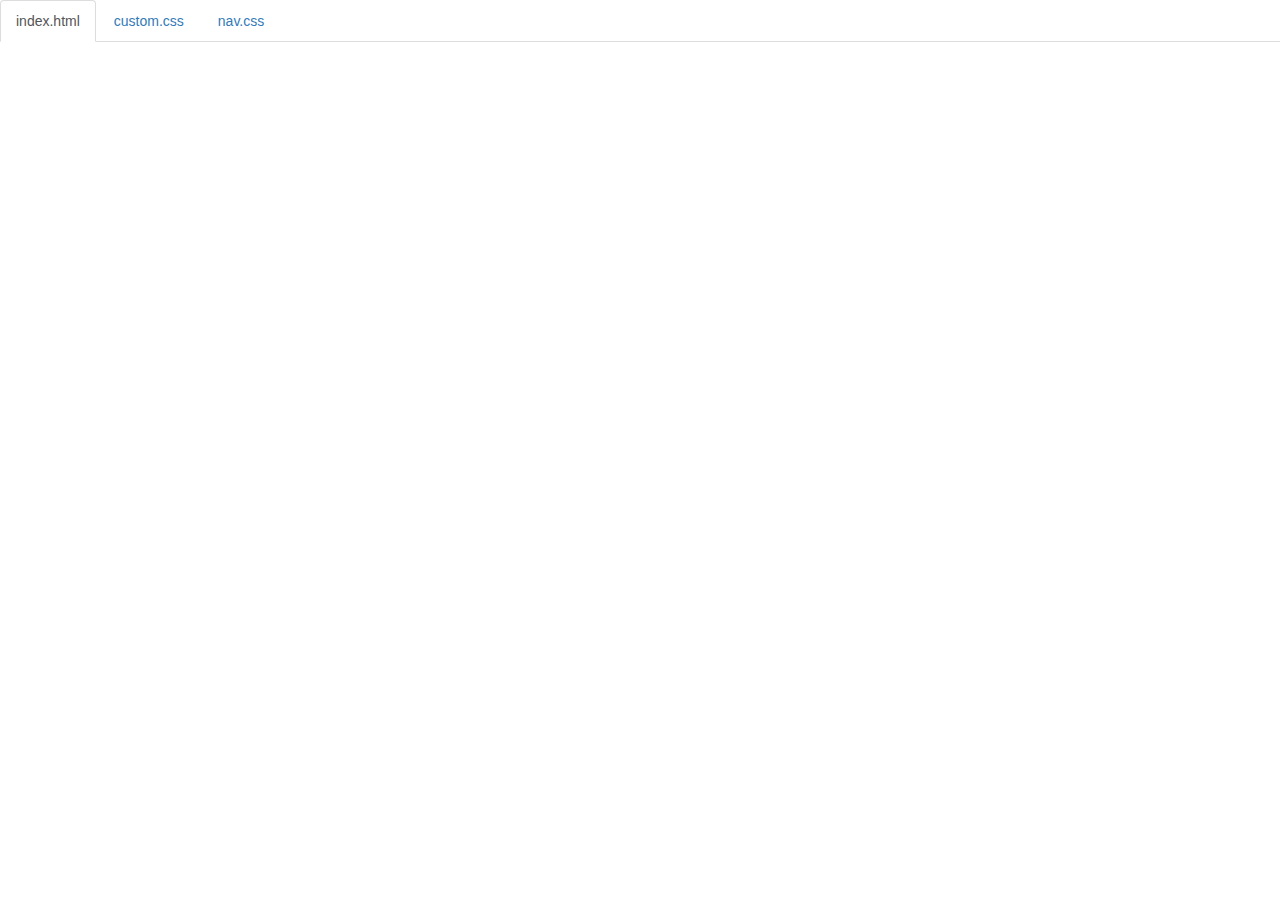
<file: code.html>
<!DOCTYPE html>
<html lang="en">

<head>
    <title>Code</title>
    <meta charset="utf-8">
    <meta name="viewport" content="width=device-width, initial-scale=1">
    <link rel="stylesheet" href="https://maxcdn.bootstrapcdn.com/bootstrap/3.3.6/css/bootstrap.min.css">
    <script src="https://ajax.googleapis.com/ajax/libs/jquery/1.12.0/jquery.min.js"></script>
    <script src="https://maxcdn.bootstrapcdn.com/bootstrap/3.3.6/js/bootstrap.min.js"></script>
    <style>
        body {
            padding-top: 50px;
        }
        .navbar-fixed-top {
            background-color: white;
        }
    </style>
</head>

<body>

    <div class="container-fluid">
        <ul class="nav nav-tabs navbar-fixed-top">
            <li class="active"><a href="#index">index.html</a></li>
            <li><a href="#custom">custom.css</a></li>
            <li><a href="#nav">nav.css</a></li>
        </ul>

<!-- 
URL structure:
https://gist-it.appspot.com/github/OWNERS-USERNAME/REPO-NAME/raw/master/PATH/TO/FILE?footer=0

EXAMPLE: 
https://gist-it.appspot.com/github/bmuellerhstat/shabr/raw/master/index.html?footer=0
-->
        <div class="tab-content">
            <div id="index" class="tab-pane fade in active">
                <script src="https://gist-it.appspot.com/github/ricardojrt6565/shabr/raw/master/index.html?footer=0"></script>
            </div>
            <div id="custom" class="tab-pane fade">
                <script src="https://gist-it.appspot.com/github/ricardojrt6565/shabr/raw/master/custom.css?footer=0"></script>
            </div>
            <div id="nav" class="tab-pane fade">
                <script src="https://gist-it.appspot.com/github/ricardojrt6565/shab/raw/master/nav.css?footer=0"></script>
            </div>
        </div>
    </div>

    <script>
        $(document).ready(function() {
            $(".nav-tabs a").click(function() {
                $(this).tab('show');
            });
            $('.nav-tabs a').on('shown.bs.tab', function(event) {
                var x = $(event.target).text(); // active tab
                var y = $(event.relatedTarget).text(); // previous tab
                $(".act span").text(x);
                $(".prev span").text(y);
            });
            
             $('pre').css('font-size','16px');
        });
    </script>

</body>

</html>
</file>
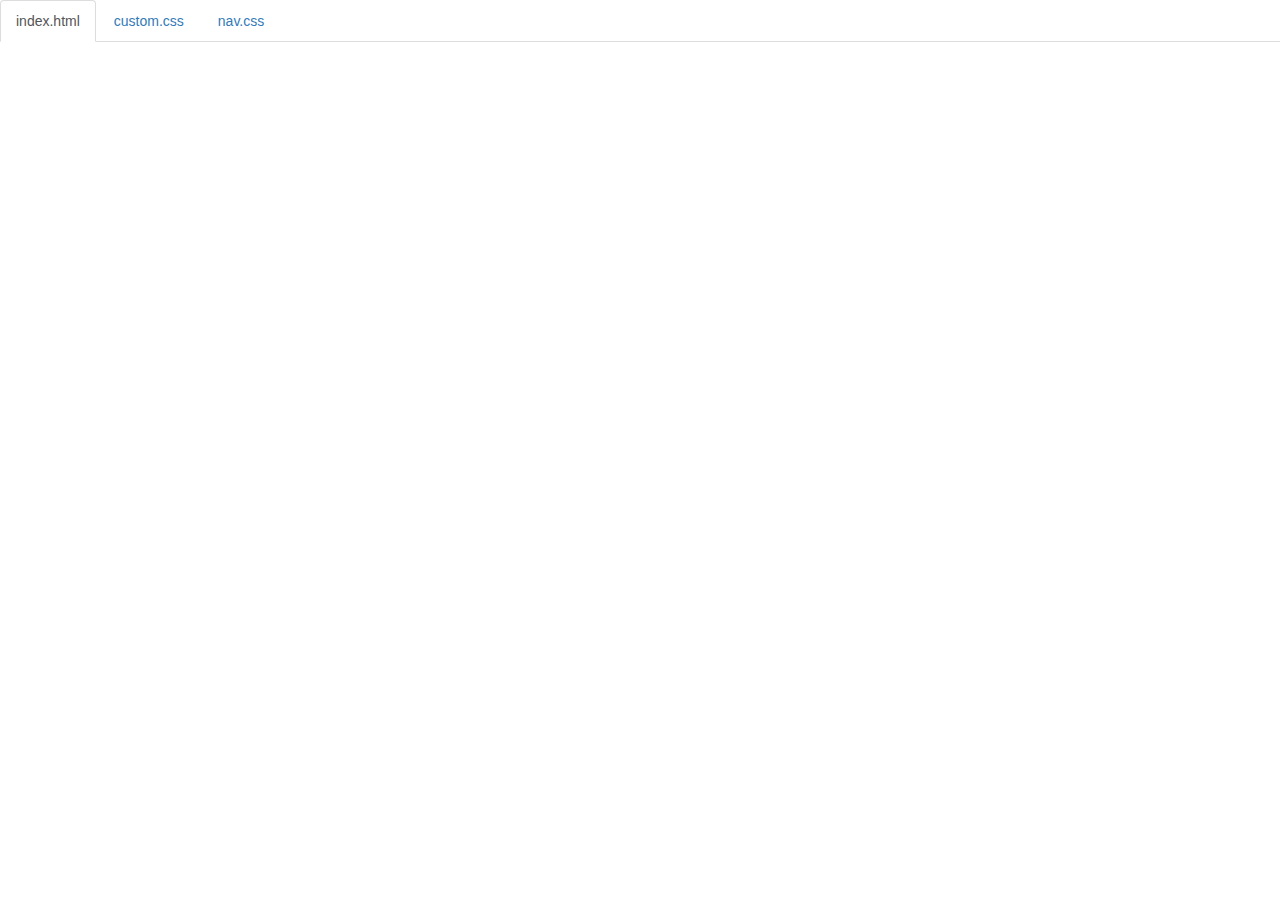
<file: example/code.html>
<!DOCTYPE html>
<html lang="en">

<head>
    <title>Code</title>
    <meta charset="utf-8">
    <meta name="viewport" content="width=device-width, initial-scale=1">
    <link rel="stylesheet" href="https://maxcdn.bootstrapcdn.com/bootstrap/3.3.6/css/bootstrap.min.css">
    <script src="https://ajax.googleapis.com/ajax/libs/jquery/1.12.0/jquery.min.js"></script>
    <script src="https://maxcdn.bootstrapcdn.com/bootstrap/3.3.6/js/bootstrap.min.js"></script>
    <style>
        body {
            padding-top: 50px;
        }
        .navbar-fixed-top {
            background-color: white;
        }
    </style>
</head>

<body>

    <div class="container-fluid">
        <ul class="nav nav-tabs navbar-fixed-top">
            <li class="active"><a href="#index">index.html</a></li>
            <li><a href="#custom">custom.css</a></li>
            <li><a href="#nav">nav.css</a></li>
        </ul>

        <div class="tab-content">
            <div id="index" class="tab-pane fade in active">
                <script src="https://gist-it.appspot.com/github/bmuellerhstat/shabr/raw/master/example/index.html?footer=0"></script>
            </div>
            <div id="custom" class="tab-pane fade">
                <script src="https://gist-it.appspot.com/github/bmuellerhstat/shabr/raw/master/example/custom.css?footer=0"></script>
            </div>
            <div id="nav" class="tab-pane fade">
                <script src="https://gist-it.appspot.com/github/bmuellerhstat/shabr/raw/master/example/nav.css?footer=0"></script>
            </div>
        </div>
    </div>

    <script>
        $(document).ready(function() {
            $(".nav-tabs a").click(function() {
                $(this).tab('show');
            });
            $('.nav-tabs a').on('shown.bs.tab', function(event) {
                var x = $(event.target).text(); // active tab
                var y = $(event.relatedTarget).text(); // previous tab
                $(".act span").text(x);
                $(".prev span").text(y);
            });
            
            // custom code font-size (uncomment below to see effect)
            $('pre').css('font-size','16px');
        });
    </script>

</body>

</html>
</file>
